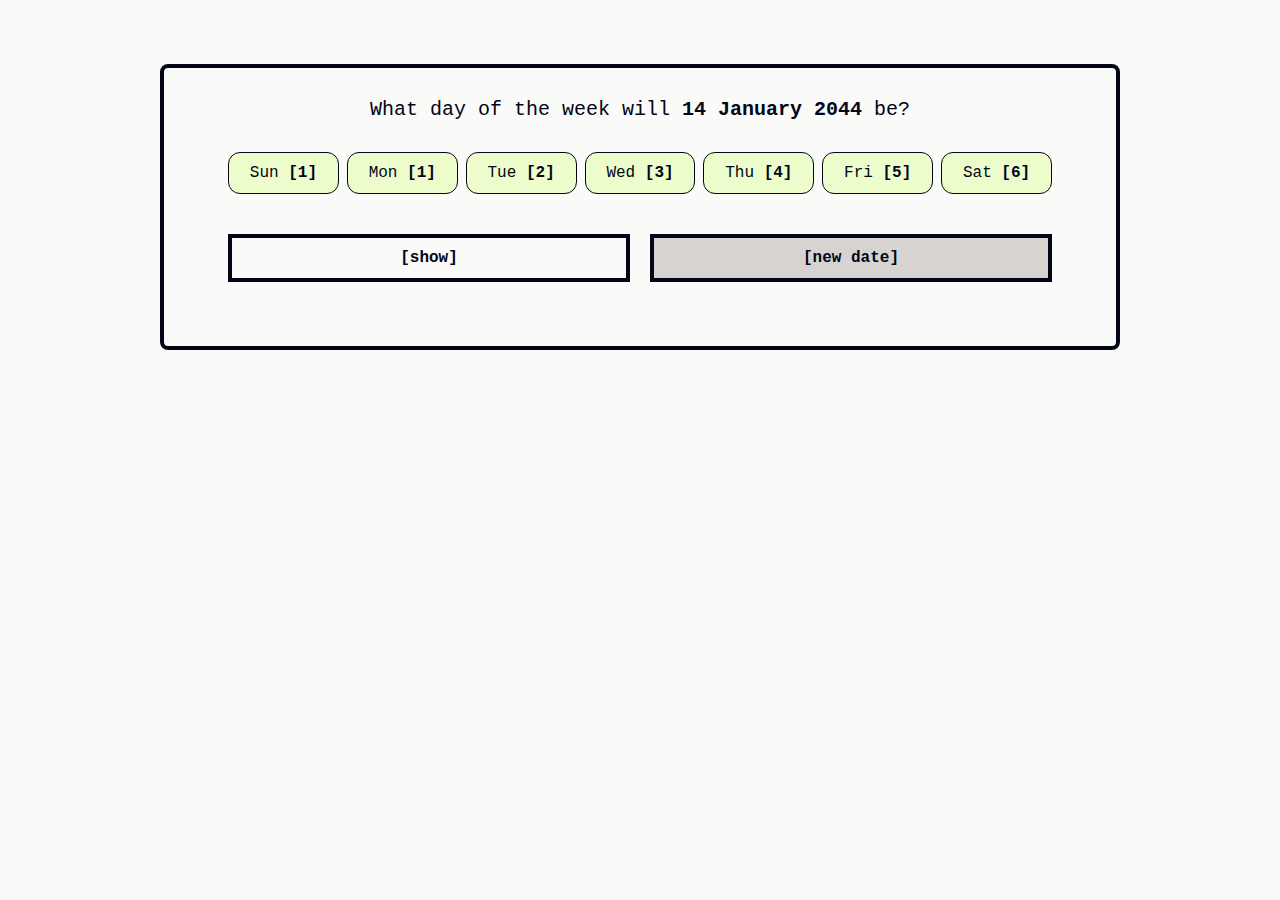
<file: src/index.html>
<!DOCTYPE html>
<html lang="en">

<head>
    <meta charset="UTF-8">
    <meta name="viewport" content="width=device-width, initial-scale=1.0">
    <title>Doomsday Method Trainer</title>
    <link rel="stylesheet" href="./output.css">
    <script src="./doomsday.js" defer type="module"></script>
    <script src="./site_gen.js" defer type="module"></script>
</head>

<body class="bg-stone-50 dark:bg-stone-950 text-slate-950 dark:text-slate-200 font-mono">
    <div class="container md:w-3/4 mx-auto mt-16 border-4 p-16 pt-7 rounded-lg border-slate-950 dark:border-white ">
        <p id="date" class="text-center mb-7 text-xl"></p>
        <div id="day_btns_div" class="grid grid-cols-2 grid-flow-row md:grid-cols-7 gap-2 mb-10">
            <button id="Sun" type="button" class="hover:myshadow dark:hover:bg-pink-700 bg-lime-100 dark:bg-inherit p-2 h-30 border
                                                  rounded-xl border-slate-950 dark:border-slate-50">
                Sun <b>[1]</b>
            </button>
        </div>
        <div class="grid grid-cols-2 gap-5">
            <button id="check_day" type="button" class="bg- dark:bg-lime-900  p-2 border-4 border-slate-950
                                                      dark:border-slate-50">
                <b>[show]</b>
            </button>
            <button id="new_date" type="button" class="bg-stone-300 dark:bg-inherit  p-2 border-4
                                                       border-slate-950 dark:border-slate-50">
                <b>[new date]</b>
            </button>
        </div>
        <p id="reveal_text"></p>
    </div>
</body>

</html>
</file>
<file: src/output.css>
/*
! tailwindcss v3.4.4 | MIT License | https://tailwindcss.com
*/

/*
1. Prevent padding and border from affecting element width. (https://github.com/mozdevs/cssremedy/issues/4)
2. Allow adding a border to an element by just adding a border-width. (https://github.com/tailwindcss/tailwindcss/pull/116)
*/

*,
::before,
::after {
  box-sizing: border-box;
  /* 1 */
  border-width: 0;
  /* 2 */
  border-style: solid;
  /* 2 */
  border-color: #e5e7eb;
  /* 2 */
}

::before,
::after {
  --tw-content: '';
}

/*
1. Use a consistent sensible line-height in all browsers.
2. Prevent adjustments of font size after orientation changes in iOS.
3. Use a more readable tab size.
4. Use the user's configured `sans` font-family by default.
5. Use the user's configured `sans` font-feature-settings by default.
6. Use the user's configured `sans` font-variation-settings by default.
7. Disable tap highlights on iOS
*/

html,
:host {
  line-height: 1.5;
  /* 1 */
  -webkit-text-size-adjust: 100%;
  /* 2 */
  -moz-tab-size: 4;
  /* 3 */
  -o-tab-size: 4;
     tab-size: 4;
  /* 3 */
  font-family: ui-sans-serif, system-ui, sans-serif, "Apple Color Emoji", "Segoe UI Emoji", "Segoe UI Symbol", "Noto Color Emoji";
  /* 4 */
  font-feature-settings: normal;
  /* 5 */
  font-variation-settings: normal;
  /* 6 */
  -webkit-tap-highlight-color: transparent;
  /* 7 */
}

/*
1. Remove the margin in all browsers.
2. Inherit line-height from `html` so users can set them as a class directly on the `html` element.
*/

body {
  margin: 0;
  /* 1 */
  line-height: inherit;
  /* 2 */
}

/*
1. Add the correct height in Firefox.
2. Correct the inheritance of border color in Firefox. (https://bugzilla.mozilla.org/show_bug.cgi?id=190655)
3. Ensure horizontal rules are visible by default.
*/

hr {
  height: 0;
  /* 1 */
  color: inherit;
  /* 2 */
  border-top-width: 1px;
  /* 3 */
}

/*
Add the correct text decoration in Chrome, Edge, and Safari.
*/

abbr:where([title]) {
  -webkit-text-decoration: underline dotted;
          text-decoration: underline dotted;
}

/*
Remove the default font size and weight for headings.
*/

h1,
h2,
h3,
h4,
h5,
h6 {
  font-size: inherit;
  font-weight: inherit;
}

/*
Reset links to optimize for opt-in styling instead of opt-out.
*/

a {
  color: inherit;
  text-decoration: inherit;
}

/*
Add the correct font weight in Edge and Safari.
*/

b,
strong {
  font-weight: bolder;
}

/*
1. Use the user's configured `mono` font-family by default.
2. Use the user's configured `mono` font-feature-settings by default.
3. Use the user's configured `mono` font-variation-settings by default.
4. Correct the odd `em` font sizing in all browsers.
*/

code,
kbd,
samp,
pre {
  font-family: ui-monospace, SFMono-Regular, Menlo, Monaco, Consolas, "Liberation Mono", "Courier New", monospace;
  /* 1 */
  font-feature-settings: normal;
  /* 2 */
  font-variation-settings: normal;
  /* 3 */
  font-size: 1em;
  /* 4 */
}

/*
Add the correct font size in all browsers.
*/

small {
  font-size: 80%;
}

/*
Prevent `sub` and `sup` elements from affecting the line height in all browsers.
*/

sub,
sup {
  font-size: 75%;
  line-height: 0;
  position: relative;
  vertical-align: baseline;
}

sub {
  bottom: -0.25em;
}

sup {
  top: -0.5em;
}

/*
1. Remove text indentation from table contents in Chrome and Safari. (https://bugs.chromium.org/p/chromium/issues/detail?id=999088, https://bugs.webkit.org/show_bug.cgi?id=201297)
2. Correct table border color inheritance in all Chrome and Safari. (https://bugs.chromium.org/p/chromium/issues/detail?id=935729, https://bugs.webkit.org/show_bug.cgi?id=195016)
3. Remove gaps between table borders by default.
*/

table {
  text-indent: 0;
  /* 1 */
  border-color: inherit;
  /* 2 */
  border-collapse: collapse;
  /* 3 */
}

/*
1. Change the font styles in all browsers.
2. Remove the margin in Firefox and Safari.
3. Remove default padding in all browsers.
*/

button,
input,
optgroup,
select,
textarea {
  font-family: inherit;
  /* 1 */
  font-feature-settings: inherit;
  /* 1 */
  font-variation-settings: inherit;
  /* 1 */
  font-size: 100%;
  /* 1 */
  font-weight: inherit;
  /* 1 */
  line-height: inherit;
  /* 1 */
  letter-spacing: inherit;
  /* 1 */
  color: inherit;
  /* 1 */
  margin: 0;
  /* 2 */
  padding: 0;
  /* 3 */
}

/*
Remove the inheritance of text transform in Edge and Firefox.
*/

button,
select {
  text-transform: none;
}

/*
1. Correct the inability to style clickable types in iOS and Safari.
2. Remove default button styles.
*/

button,
input:where([type='button']),
input:where([type='reset']),
input:where([type='submit']) {
  -webkit-appearance: button;
  /* 1 */
  background-color: transparent;
  /* 2 */
  background-image: none;
  /* 2 */
}

/*
Use the modern Firefox focus style for all focusable elements.
*/

:-moz-focusring {
  outline: auto;
}

/*
Remove the additional `:invalid` styles in Firefox. (https://github.com/mozilla/gecko-dev/blob/2f9eacd9d3d995c937b4251a5557d95d494c9be1/layout/style/res/forms.css#L728-L737)
*/

:-moz-ui-invalid {
  box-shadow: none;
}

/*
Add the correct vertical alignment in Chrome and Firefox.
*/

progress {
  vertical-align: baseline;
}

/*
Correct the cursor style of increment and decrement buttons in Safari.
*/

::-webkit-inner-spin-button,
::-webkit-outer-spin-button {
  height: auto;
}

/*
1. Correct the odd appearance in Chrome and Safari.
2. Correct the outline style in Safari.
*/

[type='search'] {
  -webkit-appearance: textfield;
  /* 1 */
  outline-offset: -2px;
  /* 2 */
}

/*
Remove the inner padding in Chrome and Safari on macOS.
*/

::-webkit-search-decoration {
  -webkit-appearance: none;
}

/*
1. Correct the inability to style clickable types in iOS and Safari.
2. Change font properties to `inherit` in Safari.
*/

::-webkit-file-upload-button {
  -webkit-appearance: button;
  /* 1 */
  font: inherit;
  /* 2 */
}

/*
Add the correct display in Chrome and Safari.
*/

summary {
  display: list-item;
}

/*
Removes the default spacing and border for appropriate elements.
*/

blockquote,
dl,
dd,
h1,
h2,
h3,
h4,
h5,
h6,
hr,
figure,
p,
pre {
  margin: 0;
}

fieldset {
  margin: 0;
  padding: 0;
}

legend {
  padding: 0;
}

ol,
ul,
menu {
  list-style: none;
  margin: 0;
  padding: 0;
}

/*
Reset default styling for dialogs.
*/

dialog {
  padding: 0;
}

/*
Prevent resizing textareas horizontally by default.
*/

textarea {
  resize: vertical;
}

/*
1. Reset the default placeholder opacity in Firefox. (https://github.com/tailwindlabs/tailwindcss/issues/3300)
2. Set the default placeholder color to the user's configured gray 400 color.
*/

input::-moz-placeholder, textarea::-moz-placeholder {
  opacity: 1;
  /* 1 */
  color: #9ca3af;
  /* 2 */
}

input::placeholder,
textarea::placeholder {
  opacity: 1;
  /* 1 */
  color: #9ca3af;
  /* 2 */
}

/*
Set the default cursor for buttons.
*/

button,
[role="button"] {
  cursor: pointer;
}

/*
Make sure disabled buttons don't get the pointer cursor.
*/

:disabled {
  cursor: default;
}

/*
1. Make replaced elements `display: block` by default. (https://github.com/mozdevs/cssremedy/issues/14)
2. Add `vertical-align: middle` to align replaced elements more sensibly by default. (https://github.com/jensimmons/cssremedy/issues/14#issuecomment-634934210)
   This can trigger a poorly considered lint error in some tools but is included by design.
*/

img,
svg,
video,
canvas,
audio,
iframe,
embed,
object {
  display: block;
  /* 1 */
  vertical-align: middle;
  /* 2 */
}

/*
Constrain images and videos to the parent width and preserve their intrinsic aspect ratio. (https://github.com/mozdevs/cssremedy/issues/14)
*/

img,
video {
  max-width: 100%;
  height: auto;
}

/* Make elements with the HTML hidden attribute stay hidden by default */

[hidden] {
  display: none;
}

*, ::before, ::after {
  --tw-border-spacing-x: 0;
  --tw-border-spacing-y: 0;
  --tw-translate-x: 0;
  --tw-translate-y: 0;
  --tw-rotate: 0;
  --tw-skew-x: 0;
  --tw-skew-y: 0;
  --tw-scale-x: 1;
  --tw-scale-y: 1;
  --tw-pan-x:  ;
  --tw-pan-y:  ;
  --tw-pinch-zoom:  ;
  --tw-scroll-snap-strictness: proximity;
  --tw-gradient-from-position:  ;
  --tw-gradient-via-position:  ;
  --tw-gradient-to-position:  ;
  --tw-ordinal:  ;
  --tw-slashed-zero:  ;
  --tw-numeric-figure:  ;
  --tw-numeric-spacing:  ;
  --tw-numeric-fraction:  ;
  --tw-ring-inset:  ;
  --tw-ring-offset-width: 0px;
  --tw-ring-offset-color: #fff;
  --tw-ring-color: rgb(59 130 246 / 0.5);
  --tw-ring-offset-shadow: 0 0 #0000;
  --tw-ring-shadow: 0 0 #0000;
  --tw-shadow: 0 0 #0000;
  --tw-shadow-colored: 0 0 #0000;
  --tw-blur:  ;
  --tw-brightness:  ;
  --tw-contrast:  ;
  --tw-grayscale:  ;
  --tw-hue-rotate:  ;
  --tw-invert:  ;
  --tw-saturate:  ;
  --tw-sepia:  ;
  --tw-drop-shadow:  ;
  --tw-backdrop-blur:  ;
  --tw-backdrop-brightness:  ;
  --tw-backdrop-contrast:  ;
  --tw-backdrop-grayscale:  ;
  --tw-backdrop-hue-rotate:  ;
  --tw-backdrop-invert:  ;
  --tw-backdrop-opacity:  ;
  --tw-backdrop-saturate:  ;
  --tw-backdrop-sepia:  ;
  --tw-contain-size:  ;
  --tw-contain-layout:  ;
  --tw-contain-paint:  ;
  --tw-contain-style:  ;
}

::backdrop {
  --tw-border-spacing-x: 0;
  --tw-border-spacing-y: 0;
  --tw-translate-x: 0;
  --tw-translate-y: 0;
  --tw-rotate: 0;
  --tw-skew-x: 0;
  --tw-skew-y: 0;
  --tw-scale-x: 1;
  --tw-scale-y: 1;
  --tw-pan-x:  ;
  --tw-pan-y:  ;
  --tw-pinch-zoom:  ;
  --tw-scroll-snap-strictness: proximity;
  --tw-gradient-from-position:  ;
  --tw-gradient-via-position:  ;
  --tw-gradient-to-position:  ;
  --tw-ordinal:  ;
  --tw-slashed-zero:  ;
  --tw-numeric-figure:  ;
  --tw-numeric-spacing:  ;
  --tw-numeric-fraction:  ;
  --tw-ring-inset:  ;
  --tw-ring-offset-width: 0px;
  --tw-ring-offset-color: #fff;
  --tw-ring-color: rgb(59 130 246 / 0.5);
  --tw-ring-offset-shadow: 0 0 #0000;
  --tw-ring-shadow: 0 0 #0000;
  --tw-shadow: 0 0 #0000;
  --tw-shadow-colored: 0 0 #0000;
  --tw-blur:  ;
  --tw-brightness:  ;
  --tw-contrast:  ;
  --tw-grayscale:  ;
  --tw-hue-rotate:  ;
  --tw-invert:  ;
  --tw-saturate:  ;
  --tw-sepia:  ;
  --tw-drop-shadow:  ;
  --tw-backdrop-blur:  ;
  --tw-backdrop-brightness:  ;
  --tw-backdrop-contrast:  ;
  --tw-backdrop-grayscale:  ;
  --tw-backdrop-hue-rotate:  ;
  --tw-backdrop-invert:  ;
  --tw-backdrop-opacity:  ;
  --tw-backdrop-saturate:  ;
  --tw-backdrop-sepia:  ;
  --tw-contain-size:  ;
  --tw-contain-layout:  ;
  --tw-contain-paint:  ;
  --tw-contain-style:  ;
}

.container {
  width: 100%;
}

@media (min-width: 640px) {
  .container {
    max-width: 640px;
  }
}

@media (min-width: 768px) {
  .container {
    max-width: 768px;
  }
}

@media (min-width: 1024px) {
  .container {
    max-width: 1024px;
  }
}

@media (min-width: 1280px) {
  .container {
    max-width: 1280px;
  }
}

@media (min-width: 1536px) {
  .container {
    max-width: 1536px;
  }
}

.button-13 {
  background-color: #fff;
  border: 1px solid #d5d9d9;
  border-radius: 8px;
  box-shadow: rgba(213, 217, 217, 0.5) 0 2px 5px 0;
  box-sizing: border-box;
  color: #0f1111;
  cursor: pointer;
  display: inline-block;
  font-family: "Amazon Ember", sans-serif;
  font-size: 13px;
  line-height: 29px;
  padding: 0 10px 0 11px;
  position: relative;
  text-align: center;
  text-decoration: none;
  -moz-user-select: none;
       user-select: none;
  -webkit-user-select: none;
  touch-action: manipulation;
  vertical-align: middle;
  width: 100px;
}

.button-13:hover {
  background-color: #f7fafa;
}

.button-13:focus {
  border-color: #008296;
  box-shadow: rgba(213, 217, 217, 0.5) 0 2px 5px 0;
  outline: 0;
}

.mx-auto {
  margin-left: auto;
  margin-right: auto;
}

.mb-7 {
  margin-bottom: 1.75rem;
}

.mb-9 {
  margin-bottom: 2.25rem;
}

.mb-10 {
  margin-bottom: 2.5rem;
}

.mb-16 {
  margin-bottom: 4rem;
}

.mb-0 {
  margin-bottom: 0px;
}

.mb-12 {
  margin-bottom: 3rem;
}

.mb-11 {
  margin-bottom: 2.75rem;
}

.mt-24 {
  margin-top: 6rem;
}

.mt-16 {
  margin-top: 4rem;
}

.grid {
  display: grid;
}

.grid-flow-row {
  grid-auto-flow: row;
}

.grid-cols-2 {
  grid-template-columns: repeat(2, minmax(0, 1fr));
}

.gap-2 {
  gap: 0.5rem;
}

.gap-5 {
  gap: 1.25rem;
}

.rounded-lg {
  border-radius: 0.5rem;
}

.rounded-xl {
  border-radius: 0.75rem;
}

.border {
  border-width: 1px;
}

.border-4 {
  border-width: 4px;
}

.border-dashed {
  border-style: dashed;
}

.border-slate-950 {
  --tw-border-opacity: 1;
  border-color: rgb(2 6 23 / var(--tw-border-opacity));
}

.bg-lime-100 {
  --tw-bg-opacity: 1;
  background-color: rgb(236 252 203 / var(--tw-bg-opacity));
}

.bg-stone-300 {
  --tw-bg-opacity: 1;
  background-color: rgb(214 211 209 / var(--tw-bg-opacity));
}

.bg-stone-50 {
  --tw-bg-opacity: 1;
  background-color: rgb(250 250 249 / var(--tw-bg-opacity));
}

.p-16 {
  padding: 4rem;
}

.p-2 {
  padding: 0.5rem;
}

.pt-7 {
  padding-top: 1.75rem;
}

.text-center {
  text-align: center;
}

.font-mono {
  font-family: ui-monospace, SFMono-Regular, Menlo, Monaco, Consolas, "Liberation Mono", "Courier New", monospace;
}

.text-xl {
  font-size: 1.25rem;
  line-height: 1.75rem;
}

.text-slate-950 {
  --tw-text-opacity: 1;
  color: rgb(2 6 23 / var(--tw-text-opacity));
}

@media (min-width: 768px) {
  .md\:w-3\/4 {
    width: 75%;
  }

  .md\:grid-cols-7 {
    grid-template-columns: repeat(7, minmax(0, 1fr));
  }
}

@media (prefers-color-scheme: dark) {
  .dark\:border-slate-50 {
    --tw-border-opacity: 1;
    border-color: rgb(248 250 252 / var(--tw-border-opacity));
  }

  .dark\:border-white {
    --tw-border-opacity: 1;
    border-color: rgb(255 255 255 / var(--tw-border-opacity));
  }

  .dark\:bg-inherit {
    background-color: inherit;
  }

  .dark\:bg-lime-900 {
    --tw-bg-opacity: 1;
    background-color: rgb(54 83 20 / var(--tw-bg-opacity));
  }

  .dark\:bg-stone-950 {
    --tw-bg-opacity: 1;
    background-color: rgb(12 10 9 / var(--tw-bg-opacity));
  }

  .dark\:text-slate-200 {
    --tw-text-opacity: 1;
    color: rgb(226 232 240 / var(--tw-text-opacity));
  }

  .dark\:hover\:bg-pink-700:hover {
    --tw-bg-opacity: 1;
    background-color: rgb(190 24 93 / var(--tw-bg-opacity));
  }
}
</file>
